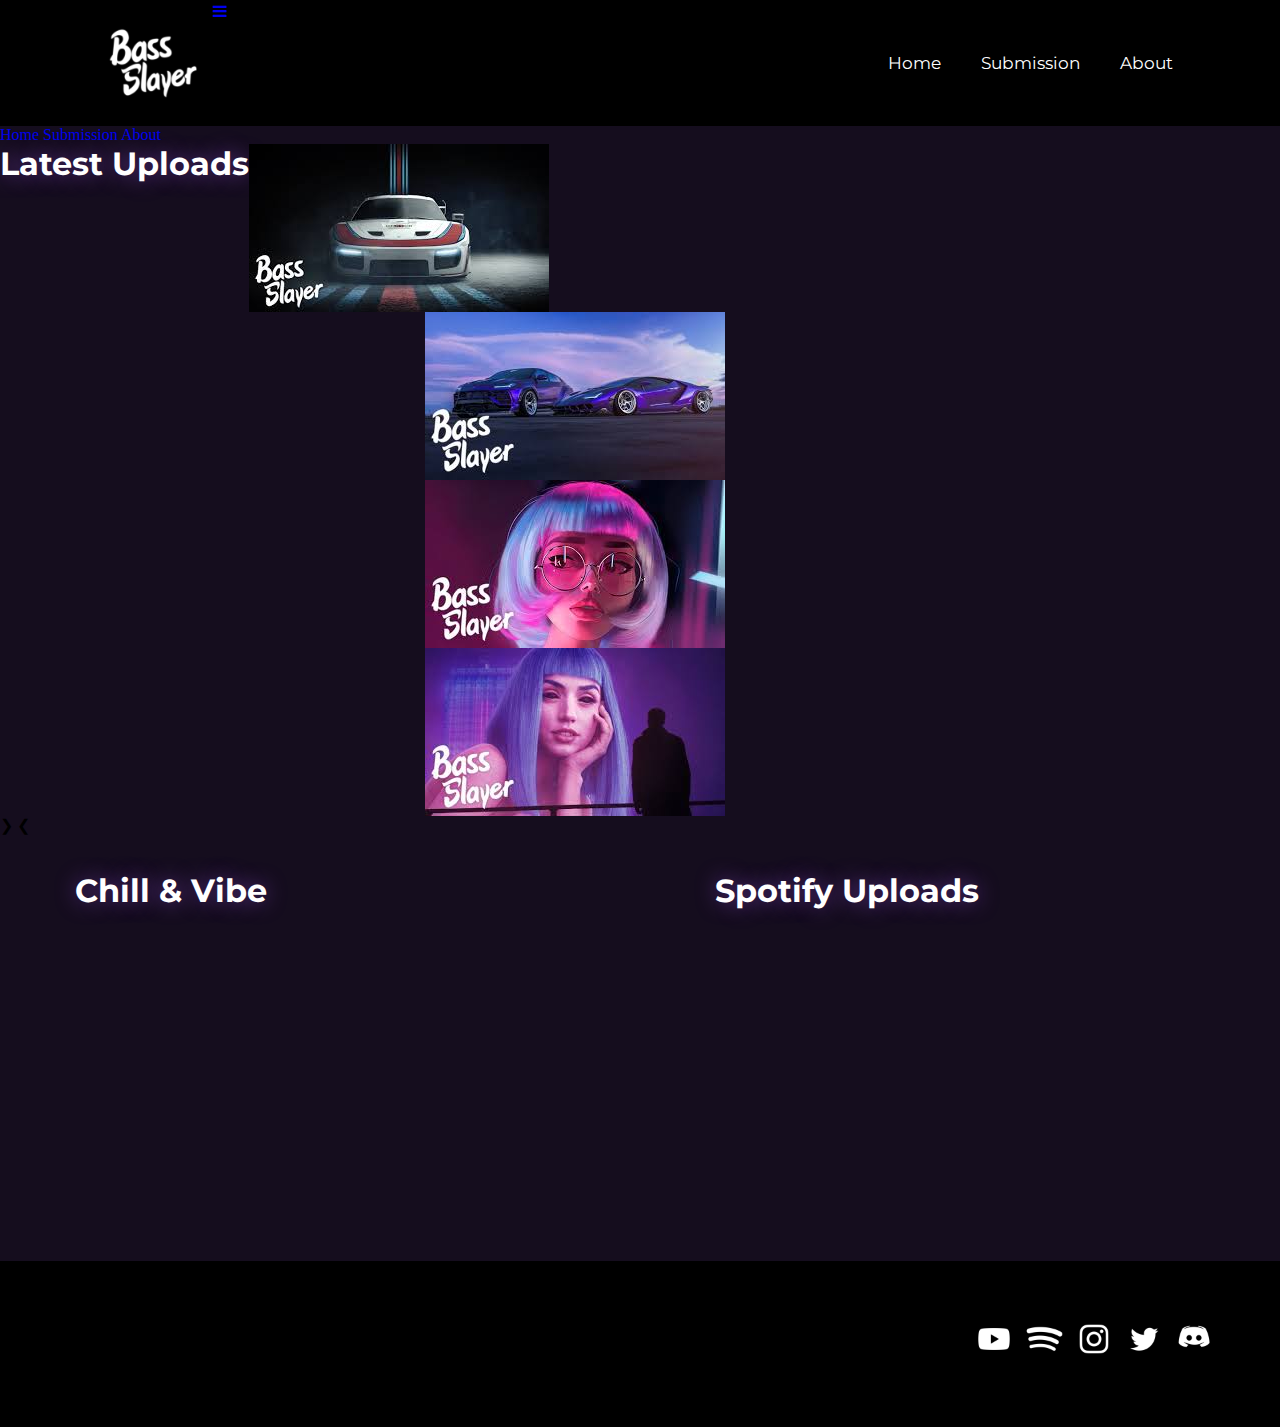
<file: index.html>
<!DOCTYPE html>
<html lang="en-US" dir="ltr">
  <head>
    <link rel="stylesheet" href="Body.css">
    <link rel="icon" href="logo.png" type="image/icon type">
    <link href="https://fonts.googleapis.com/css2?family=Montserrat:wght@400;800&display=swap" rel="stylesheet">
    <link rel="stylesheet" href="BS-css.css">
    <link rel="stylesheet" href="https://cdnjs.cloudflare.com/ajax/libs/font-awesome/4.7.0/css/font-awesome.min.css">
    <meta charset="utf-8" >
    <meta name="viewport" content="width=device-width, initial-scale=1.0, maximum-scale=1.0, minimum-scale=1.0" >
    <title>(under maintenance)BassSlayer</title>
  </head>
  <body >
    <div class="Header">
      <div class="inheader">
        <div class="logo-container">
           <a href="index.html"> <img onmouseover="changelogo()" onmouseout="changelogoback()" id="lg" src="logo.png" alt="BassSlayer-Logo" > </a>
        </div>
        <div id="desktop">
          <ul class="navigation fade">
            <a href="about.html"> <li>About</li> </a>
            <a href="submission.html"> <li>Submission</li></a>
            <a href="index.html"> <li>Home</li> </a>
          </ul>
          </div>
          <div id="mobile">
            <a href="javascript:void(0);" class="icon fade" onclick="switchNav()">
              <i class="fa fa-bars"></i>
            </a>
          </div>
      </div>
      </div>
      <div id="mobilenav" class="fade">
      <a href="index.html">Home</a>
      <a href="submission.html">Submission</a>
      <a href="about.html">About</a>
    </div>
      <header class="topHeader">

      </header>
      <h1 class="text-header1 text-headers">Latest Uploads</h1>
      <div id= "img-container-parent">
      <div id="img-container-child" class="fade" >
          <div id = "img1" class=" imgs" style="margin-left:0%" >
            <a href="https://www.youtube.com/watch?v=vyuTbgGgm-8" target="_blank"><img src="1.jpg" alt="1" >
            <div class="inner-text">
              <p>Ericovich, Despotem - Some Day</p>
            </div>
            </a>
          </div>
          <div id = "img2" class=" imgs" >
            <a href="https://www.youtube.com/watch?v=XlC6JdAtXpA" target="_blank"><img src="2.jpg" alt="2" >
            <div class="inner-text">
              <p>xoedoxo & iGerman - Falling (feat. Daly)</p>
            </div>
            </a>
          </div>
          <div id = "img3" class=" imgs" >
            <a href="https://www.youtube.com/watch?v=9wXWgZRuZSY" target="_blank"><img src="3.jpg" alt="3">
            <div class="inner-text">
              <p>Just A Gent - Leave Me To Wonder (Just A Gent Remix)</p>
            </div>
            </a>
          </div>
          <div id = "img4" class="imgs"  >
            <a href="https://www.youtube.com/watch?v=orFo40i1kWE" target="_blank"><img src="4.jpg" alt="4">
            <div class="inner-text">
              <p>Cadmium x Skrybe x Riell - Eat You Alive</p>
            </div>
            </a>
          </div>
        </div>
          <a class="next-imgs" onclick="next()">&#10095;</a>
          <a class="prev-imgs" onclick="prev()">&#10094;</a>
    </div>
<div id="spotify-container-desktop">
     <div class="spotify fade">
       <h1 class="text-header2 text-headers">Chill & Vibe</h1>
       <iframe src="https://open.spotify.com/embed/playlist/6YOZH9BPUvM0LJWv2RaaOa" width="500px" height="300px" frameborder="0" allowtransparency="true" allow="encrypted-media"></iframe>
    </div>
     <div class="spotify fade">
       <h1 class="text-header3 text-headers">Spotify Uploads</h1>
       <iframe src="https://open.spotify.com/embed/playlist/5ndbdclYoPC0MiGuomaG7F" width="500px" height="300px" frameborder="0" allowtransparency="true" allow="encrypted-media"></iframe>
     </div>
</div>
<div id="spotify-container-mobile">
    <div id = "slider">
     <div id="spotify" class="fade">
        <h1 class="text-header4 text-headers">Chill & Vibe</h1>
        <iframe id="ifrm" src="https://open.spotify.com/embed/playlist/6YOZH9BPUvM0LJWv2RaaOa" width="500px" height="300px" frameborder="0" allowtransparency="true" allow="encrypted-media"></iframe>
     </div>
     <div id="spotify2" class="fade">
       <h1 class="text-header5 text-headers">Spotify Uploads</h1>
       <iframe id="ifrm2"src="https://open.spotify.com/embed/playlist/5ndbdclYoPC0MiGuomaG7F" width="500px" height="300px" frameborder="0" allowtransparency="true" allow="encrypted-media"></iframe>
     </div>
   </div>
   <a class="prev" onclick="minSlides()">&#10094;</a>
   <a class="next" onclick="plusSlides()">&#10095;</a>
</div>
    <footer class="bottom">
      <div class="inbottom">
        <ul class="socials-m">
          <li><div ><a class="s-link" href="https://discord.gg/tWWcSPD" target="_blank" > <img class="s-img" id="discord" src="d.png" alt="Discord-logo"> </a></div></li>
          <li><div ><a class="s-link" href="https://twitter.com/BassSlayer3" target="_blank" > <img class="s-img" id="twitter" src="t.png" alt="Twitter-logo"> </a></div></li>
          <li><div ><a class="s-link" href="https://www.instagram.com/bass_slayer.yt/" target="_blank" > <img class="s-img" id="instagram" src="i.png" alt="Instagram-Logo"> </a></div></li>
          <li><div ><a class="s-link" href=" https://open.spotify.com/user/avv6zw9u11gemdibx2h6u4689" target="_blank" > <img class="s-img" id="spotify-logo" src="s.png" alt="Spotify-logo"> </a></div></li>
          <li><div ><a class="s-link" href="https://www.youtube.com/c/bassslayerofficial?sub_confirmation=1" target="_blank" > <img class="s-img" id="youtube" src="y.png" alt="Youtube-logo"> </a></div></li>
        </ul>
        </div>
    </footer>
    <script src="scripts.js" type="text/javascript"></script>
  </body>
</html>
</file>
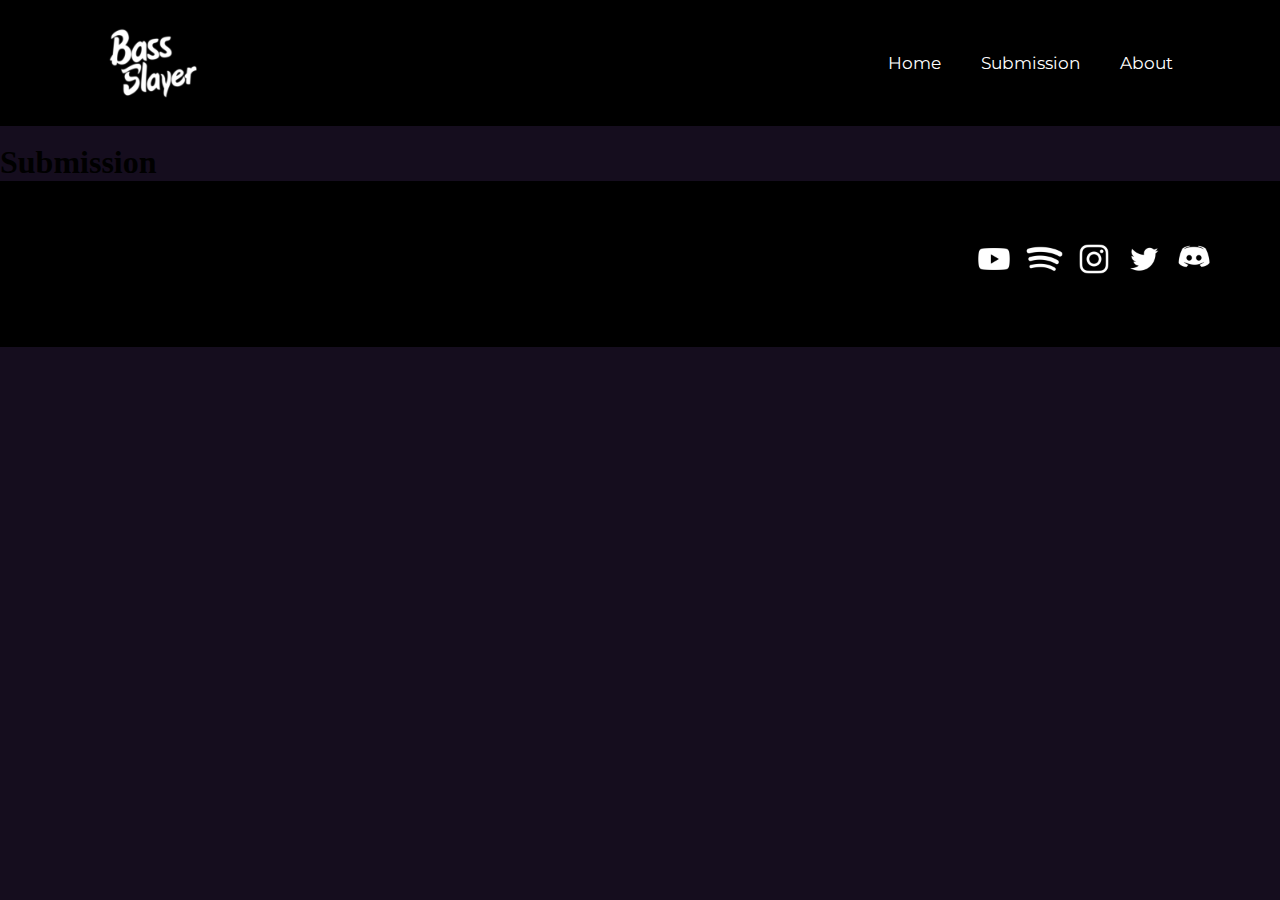
<file: About.html>
<!DOCTYPE html>
<html lang="en-US" dir="ltr">
  <head>
    <link rel="stylesheet" href="slides.css">
    <link href="https://fonts.googleapis.com/css2?family=Montserrat:wght@400;800&display=swap" rel="stylesheet">
    <link rel="stylesheet" href="BS-css.css">
    <meta charset="utf-8">
    <title>(under maintenance)BassSlayer</title>
  </head>
  <body>
    <div class="Header">
      <div class="inheader">
        <div class="logo-container">
           <a href="BassSlayer Website.html"> <img onmouseover="changelogo()" onmouseout="changelogoback()" id="lg" src="logo.png" alt="BassSlayer-Logo" > </a>

        </div>

          <ul class="navigation">
            <a href="BassSlayer About"> <li>About</li> </a>
            <a href="BassSlayer Submission.html"> <li>Submission</li></a>
            <a href="BassSlayer Website.html"> <li>Home</li> </a>

          </ul>
      </div>

    </div>
    <br>
    <h1 class="text-header text-headers">Submission</h1>
    <div class="bottom">
      <div class="inbottom">
        <ul class="socials-m">
          <li><div ><a class="s-link" href="https://discord.gg/XPfJxe" target="_blank" > <img class="s-img" src="d.png" alt="Discord-logo"> </a></div></li>
          <li><div ><a class="s-link" href="https://twitter.com/BassSlayer3" target="_blank" > <img class="s-img" src="t.png" alt="Twitter-logo"> </a></div></li>
          <li><div ><a class="s-link" href="https://www.instagram.com/bass_slayer.yt/" target="_blank" > <img class="s-img" src="i.png" alt="Instagram-Logo"> </a></div></li>
          <li><div ><a class="s-link" href=" https://open.spotify.com/user/avv6zw9u11gemdibx2h6u4689" target="_blank" > <img class="s-img" src="s.png" alt="Spotify-logo"> </a></div></li>
          <li><div ><a class="s-link" href="https://www.youtube.com/c/bassslayerofficial?sub_confirmation=1" target="_blank" > <img class="s-img" src="y.png" alt="Youtube"> </a></div></li>
        </ul>

      </div>

    </div>
    <script src="scripts.js" type="text/javascript"></script>
</body>
</file>
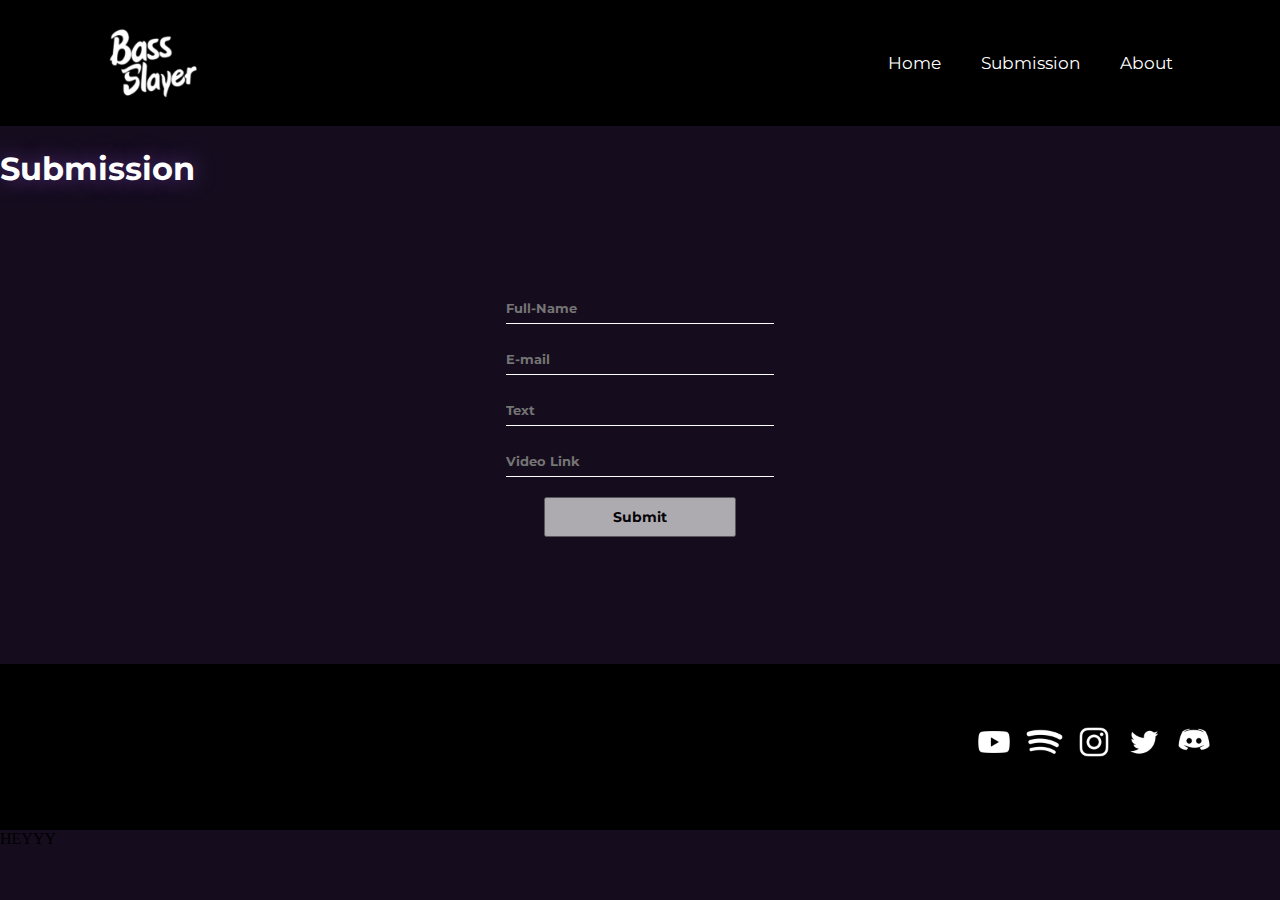
<file: BassSlayer Submission.HTML>
<!DOCTYPE html>
<html lang="en-US" dir="ltr">
  <head>
    <link rel="stylesheet" href="slides.css">
    <link href="https://fonts.googleapis.com/css2?family=Montserrat:wght@400;800&display=swap" rel="stylesheet">
    <link rel="stylesheet" href="BS-css.css">
    <link rel="stylesheet" href="Body.css">
    <meta charset="utf-8">
    <title>(under maintenance)BassSlayer</title>
  </head>
  <body>
    <div class="Header">
      <div class="inheader">
        <div class="logo-container">
           <a href="index.html"> <img onmouseover="changelogo()" onmouseout="changelogoback()" id="lg" src="logo.png" alt="BassSlayer-Logo" > </a>

        </div>

          <ul class="navigation">
            <a href="BassSlayer About"> <li>About</li> </a>
            <a href="BassSlayer Submission.html"> <li>Submission</li></a>
            <a href="index.html"> <li>Home</li> </a>

          </ul>
      </div>

    </div>
    <br>
    <div class="header-title"><h1 class="text-header1 text-headers">Submission</h1></div>
    <div class ="subcontainer">
      <form method="post" action="scripts.php">
        <input class="submitions" id="fname" type="text" name="full_name" placeholder="Full-Name" >
        <input class="submitions" id="mail" type="text" name="e_mail" placeholder="E-mail" required><span class="error"><?php echo $email_error?></span>
        <input class="submitions"type="text" name="text" placeholder="Text" >
        <input class="submitions"type="text" name="video_link" placeholder="Video Link" required>
        <div class="button-holder"><input class="button" type="submit" name="Submit-Button" value="Submit" onclick="checkfname()" ></div>
      </form>
    </div>
    <div class="bottom">
      <div class="inbottom">
        <ul class="socials-m">
          <li><div ><a class="s-link" href="https://discord.gg/XPfJxe" target="_blank" > <img class="s-img" src="d.png" alt="Discord-logo"> </a></div></li>
          <li><div ><a class="s-link" href="https://twitter.com/BassSlayer3" target="_blank" > <img class="s-img" src="t.png" alt="Twitter-logo"> </a></div></li>
          <li><div ><a class="s-link" href="https://www.instagram.com/bass_slayer.yt/" target="_blank" > <img class="s-img" src="i.png" alt="Instagram-Logo"> </a></div></li>
          <li><div ><a class="s-link" href=" https://open.spotify.com/user/avv6zw9u11gemdibx2h6u4689" target="_blank" > <img class="s-img" src="s.png" alt="Spotify-logo"> </a></div></li>
          <li><div ><a class="s-link" href="https://www.youtube.com/c/bassslayerofficial?sub_confirmation=1" target="_blank" > <img class="s-img" src="y.png" alt="Youtube"> </a></div></li>
        </ul>

      </div>

    </div>
  <p>HEYYY</p>
    <script src="scripts.js" type="text/javascript"></script>

</body>
</html>
</file>
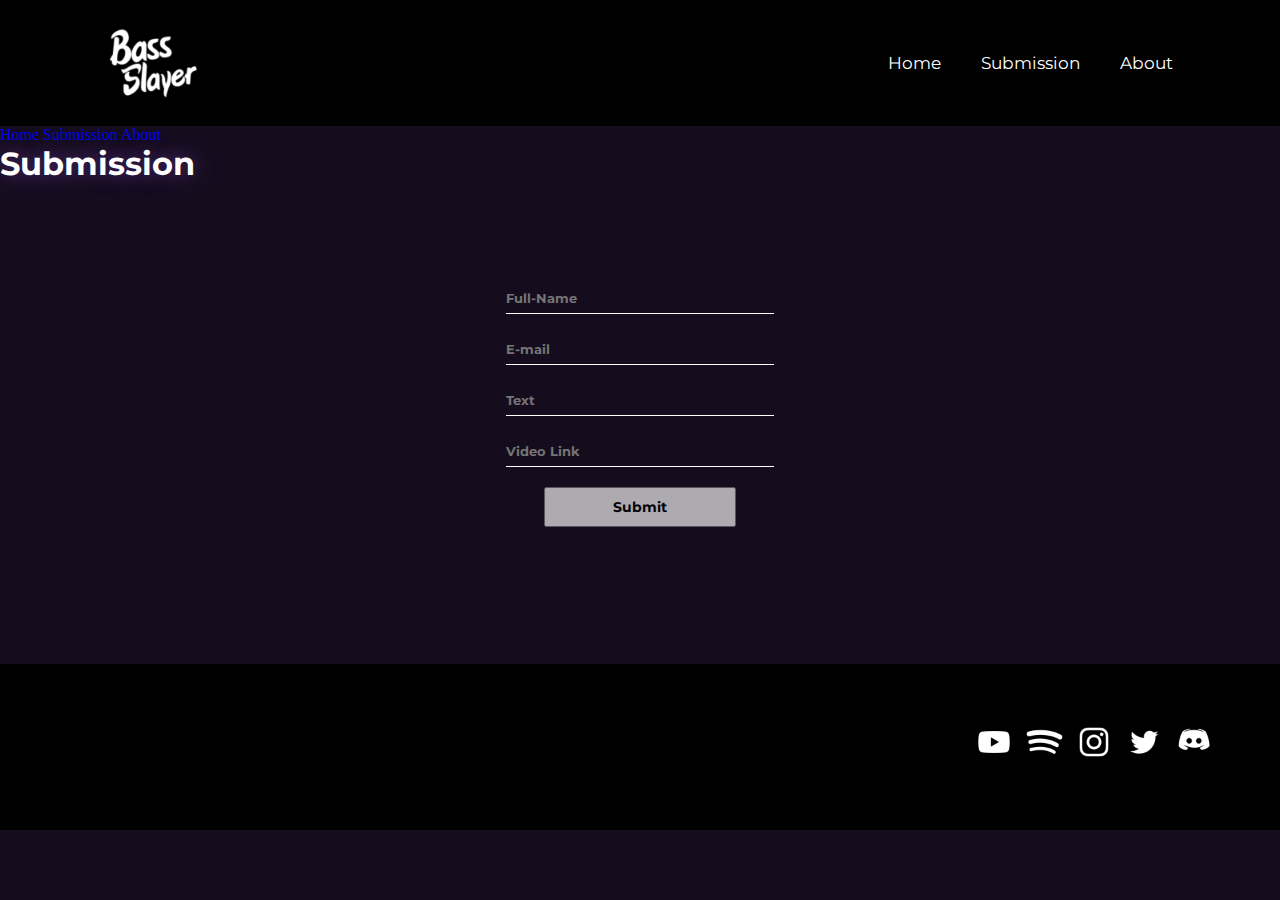
<file: submission.html>
<!DOCTYPE html>
<html lang="en-US" dir="ltr">
  <head>
    <link rel="stylesheet" href="slides.css">
    <link rel="icon" href="logo.png" type="image/icon type">
    <link href="https://fonts.googleapis.com/css2?family=Montserrat:wght@400;800&display=swap" rel="stylesheet">
    <link rel="stylesheet" href="BS-css.css">
    <link rel="stylesheet" href="Body.css">
    <link rel="stylesheet" href="https://cdnjs.cloudflare.com/ajax/libs/font-awesome/4.7.0/css/font-awesome.min.css">
    <meta charset="utf-8">
    <meta name="viewport" content="width=device-width, initial-scale=1.0, maximum-scale=1.0, minimum-scale=1.0">
    <title>(under maintenance)BassSlayer</title>
  </head>
  <body >
    <div class="Header">
      <div class="inheader">
        <div class="logo-container">
           <a href="index.html"> <img onmouseover="changelogo()" onmouseout="changelogoback()" id="lg" src="logo.png" alt="BassSlayer-Logo" > </a>
        </div>
        <div id="desktop">
          <ul class="navigation fade">
            <a href="about.html"> <li>About</li> </a>
            <a href="submission.html"> <li>Submission</li></a>
            <a href="index.html"> <li>Home</li> </a>
          </ul>
          </div>
          <div id="mobile">
            <a href="javascript:void(0);" class="icon fade" onclick="switchNav()">
              <i class="fa fa-bars"></i>
            </a>
          </div>
      </div>
      </div>
      <div id="mobilenav" class="fade">
      <a href="index.html">Home</a>
      <a href="submission.html">Submission</a>
      <a href="about.html">About</a>
    </div>
      <header class="topHeader">

      </header>
    <h1 class="text-header1 text-headers">Submission</h1>
    <div class ="subcontainer">
      <form method="post" action="scripts.php">
        <input class="submitions" id="fname" type="text" name="full_name" placeholder="Full-Name" >
        <input class="submitions" id="mail" type="text" name="e_mail" placeholder="E-mail" required><span class="error"><?php echo $email_error?></span>
        <input class="submitions"type="text" name="text" placeholder="Text" >
        <input class="submitions"type="text" name="video_link" placeholder="Video Link" required>
        <div class="button-holder"><input class="button" type="submit" name="Submit-Button" value="Submit" onclick="checkfname()" ></div>
      </form>
    </div>
    <footer class="bottom">
      <div class="inbottom">
        <ul class="socials-m">
          <li><div ><a class="s-link" href="https://discord.gg/tWWcSPD" target="_blank" > <img class="s-img" src="d.png" alt="Discord-logo"> </a></div></li>
          <li><div ><a class="s-link" href="https://twitter.com/BassSlayer3" target="_blank" > <img class="s-img" src="t.png" alt="Twitter-logo"> </a></div></li>
          <li><div ><a class="s-link" href="https://www.instagram.com/bass_slayer.yt/" target="_blank" > <img class="s-img" src="i.png" alt="Instagram-Logo"> </a></div></li>
          <li><div ><a class="s-link" href=" https://open.spotify.com/user/avv6zw9u11gemdibx2h6u4689" target="_blank" > <img class="s-img" src="s.png" alt="Spotify-logo"> </a></div></li>
          <li><div ><a class="s-link" href="https://www.youtube.com/c/bassslayerofficial?sub_confirmation=1" target="_blank" > <img class="s-img" src="y.png" alt="Youtube"> </a></div></li>
        </ul>
      </div>
    </footer>
    <script src="subscripts.js" type="text/javascript"></script>
</body>
</html>
</file>
<file: Body.css>
.title-container{

                 height: 6.66%;
                 width:100%;
                 position: relative;
}

.spot1{
     position: relative;
     background-color:  ble;
     height: 100%;
     width: 41.66%;
     float: left;
     margin-right: 8%;
}
.spot2{
     position: relative;
     background-color: rd;
     height: 100%;
     width:  41.66%;
     float: left;
}
.text-header1{
            color: white;
            float: left;
            font-family: 'montserrat';
            text-shadow:0px 0px 20px #5D3288;

}
.text-header2{
          margin: 5px;
          height: auto;
          width: 200px;
          margin-bottom: 20px;
          color: white;
          float: left;
          font-family: 'montserrat';
          text-shadow:0px 0px 20px #5D3288;


}
.text-header3{
            margin: 5px;
            height: auto;
            width: auto;
            margin-bottom: 20px;
            color: white;
            float: left;
            font-family: 'montserrat';
            text-shadow:0px 0px 20px #5D3288;

}
.text-header4{
            margin: auto;
            height: auto;
            width: 139.1px;
            margin-bottom: 20px;
            color: white;
            font-family: 'montserrat';
            text-shadow:0px 0px 20px #5D3288;

}
.text-header5{
            margin: auto;
            height: 59px;
            width: 270.1px;
            color: white;
            font-family: 'montserrat';
            text-shadow:0px 0px 20px #5D3288;

}
.text-headers:hover{
                  color: #461F6D;
                  cursor: text;
                  border-radius: 25px;
                  text-shadow: none ;
                  -webkit-transition: all 0.3s ease;
                  -moz-transition: all 0.3s ease;
                  -o-transition: all 0.3s ease;
                  -ms-transition: all 0.3s ease;
                  transition: all 0.3s ease;
}
#spotify-container-mobile{
             width: 587px;
             height: 359px;
             background-color: blu;
             margin: auto;
             position: relative;
             display: none;
             padding-bottom: 50px;
}
#slider{
              width:500px;
              height: 359px;
              background-color: bue;
              margin: auto;
              overflow: hidden;

}
#spotify{
               margin-top:10px;
               margin: 0 auto;
               display: block;
               background-color: rd;
}
#spotify2 {
                  margin-top:10px;
                  margin: 0 auto;
                  display: none;
                  background-color: ed;
}
.prev , .next {
               cursor: pointer;
               position: absolute;
               top: 55%;
               width: auto;
               padding: 16px;
               Color:white;
               border-radius: 25px;
               font-size: 20px;
               transform: translateY(-55%);
}
.next {
       right: 0%;



}
.prev {
       left: 0%;

}
.fade {
  -webkit-animation-name: fade;
  -webkit-animation-duration: 1.5s;
  animation-name: fade;
  animation-duration: 1.5s;
}
@-webkit-keyframes fade {
  from {opacity: .4}
  to {opacity: 1}
}

@keyframes fade {
  from {opacity: .4}
  to {opacity: 1}
}

.prev:hover , .next:hover {
                    background-color: black;opacity: 0.3;
                    color: white ;
                    -webkit-transition: all 0.3s ease;
                    -moz-transition: all 0.3s ease;
                    -o-transition: all 0.3s ease;
                    -ms-transition: all 0.3s ease;
                    transition: all 0.3s ease;

}

#spotify-container-desktop{
              width: 100%;
              height: 366px;
              margin: auto;
              margin-top:30px;
              margin-bottom:30px;
              background-color: ble;
              display: flex;


}

.spotify{
               margin-top:10px;
               width: 500px;
               margin: auto;
               height: 364.1px;
               background-color: ed;
}
#img-container {
               background-color: ed;
               padding-bottom: 20px;
               width: 100%;
               height:300px;
               display: flex;
               margin: 0 auto;
               overflow: auto;




}
.imgs{
      height: auto;
      width: 300px;
      background-color: re;
      margin: 0 auto;
      overflow: hidden;

}
.imgs:hover img{
      -webkit-filter: brightness(50%);
      -webkit-transition: all 0.6s ease;
      -moz-transition: all 0.6s ease;
      -o-transition: all 0.6s ease;
      -ms-transition: all 0.6s ease;
      transition: all 0.6s ease;





}
.imgs:hover div{
      opacity: 95%;
      -webkit-transition: all 0.6s ease;
      -moz-transition: all 0.6s ease;
      -o-transition: all 0.6s ease;
      -ms-transition: all 0.6s ease;
      transition: all 0.6s ease;
      animation-duration: 0.6;

}


#img1, #img2, #img3, #img4 {
      position: relative;
      height:168px;
      width: 430px;
      margin: auto;




}

.inner-text{
            position: absolute;
            top: 40%;
            left: 17.5%;
            color: white;
            height: auto;
            width: 210px;
            opacity: 0%;
            cursor: pointer;
            text-align: center;
            font-size: 17px;
            font-family:'montserrat';
}
.header-title{
        display: table;
        position: relative;
        float: left;
        width: 80%;
        margin-left: 4.9%;
        height: auto ;
        margin: 5px 5px 5px 0;
        background-color: rd;
}
.subcontainer {
        position: relative;
        width: 30%;
        height: 320px;
        margin-bottom: 200px;
        left: 35%;
        top: 100px;
        border-radius: 25px;


}
.submitions{
        position: relative;
        display: flex;
        margin-top: 20px;
        height: 30px;
        width: 70%;
        left:15%;
        border:none;
        outline: none;
        background: transparent;
        border-bottom: 1px solid white;
        color: white;
        font-family: 'montserrat';
        font-size: 13px;
        font-weight: bold;




}

.button-holder{
        text-align: center;

}
.button{

      opacity: 70%;
      margin-top: 20px;
      height: 40px;
      width: 50%;
      color: black;
      cursor:pointer;
      font-family: 'montserrat';
      font-size: 14px;
      font-weight: bold ;

}
.button:hover{
      opacity: 100%;
      color: #5D3288;

}
</file>
<file: BS-css.css>
*{
  padding: 0;
  margin: 0;
  list-style:none;
  text-decoration: none;
}
.Header{
        display: table;
        border: solid black;
        background-color:black ;
        width:100%;
        height:100px;

}
.inheader{
          height:100%;
          width:86%;
          background-color:;
          margin: 0 auto;
}
body{
     background-color: #150D1E ;
}
.logo-container a img {
                        float: left;
                        display: table-cell;
                        vertical-align: middle;
                        height: 120px;
                        width: auto;
                        border-radius: 25px;


}
.navigation {
                  float: right;
                  margin-top:50px;
}
.navigation a {
                  display:table;
                  height: 100%;
                  padding: 0px 20px;
                  float: right;

}
.navigation a li {
                  display:table-cell;
                  vertical-align: middle;
                  font-size: 17px;
                  color:white;
                  padding: 0;
                  font-family: 'montserrat';
  }
a li:hover{
                      color: #461F6D;
                      -webkit-transition: all 0.2s ease;
                      -moz-transition: all 0.2s ease;
                      -o-transition: all 0.2s ease;
                      -ms-transition: all 0.2s ease;
                      transition: all 0.2s ease;
}
.navigation-text{
      text-shadow: 0px 0px 15px white ;
}
.bottom{
        display: table;
        border: solid black;
        background-color:black ;
        width:100%;
        height:160px;


}
.inbottom{
          height:100%;
          width:90%;
          margin: 0 auto;

}
.s-img{
      display: table-cell;
      height: 50px;
      width: auto;
      float: right;
      vertical-align: middle;


}
.s-link {
       display: table-cell;
       height: 50px;
       width: auto;
       background-color:white;
       border-radius: 25px;
       float: right;
       vertical-align: middle;

}
.s-img:hover {
          background-color: #461F6D;
          -webkit-transition: all 0.2s ease;
          -moz-transition: all 0.2s ease;
          -o-transition: all 0.2s ease;
          -ms-transition: all 0.2s ease;
          transition: all 0.2s ease;
}
.socials-m{
          margin-top:50px;
          display: table;
          height:60px;
          width: 250px;
          float: right;
}
.text-header1{
            color: white;
            float: left;
            font-family: 'montserrat';
            text-shadow:0px 0px 20px #5D3288;



}

.text-headers:hover{
                  color: #461F6D;
                  cursor: text;
                  border-radius: 25px;
                  text-shadow: none ;
                  -webkit-transition: all 0.3s ease;
                  -moz-transition: all 0.3s ease;
                  -o-transition: all 0.3s ease;
                  -ms-transition: all 0.3s ease;
                  transition: all 0.3s ease;
}
.header-title{
        position: relative;
        float: left;
        width: 80%;
        margin-left: 4.9%;
        height:auto ;

}
</file>
<file: slides.css>
.spotify-container{
            display: flex;
}
.spotify{
        float: left;
}
.spotify2{
        float:right;
}
.text-header{
         float: left;
}
.text-header2{
        float:right;
}
</file>
